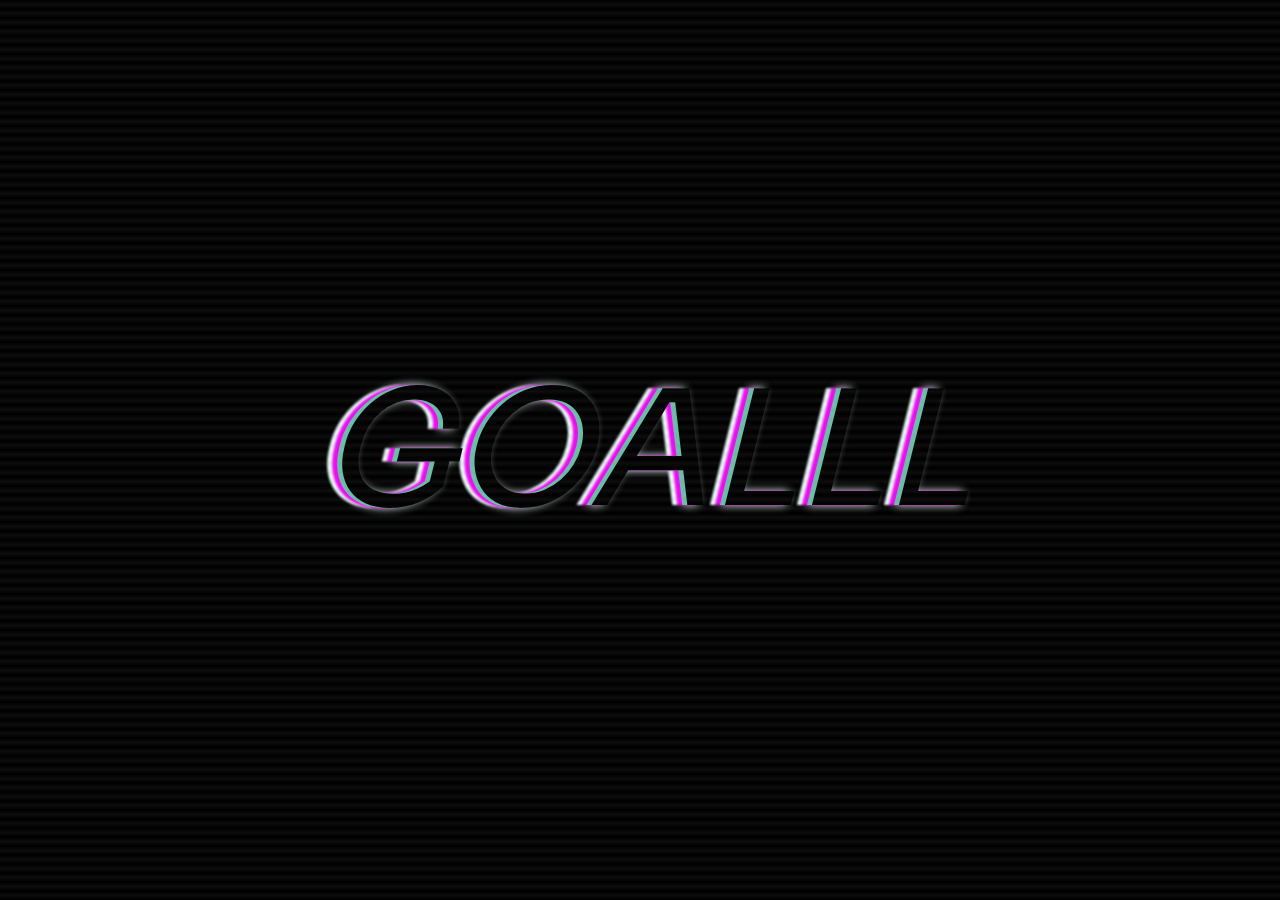
<file: spike-3.html>
<!DOCTYPE html>
<html lang="en">
<head>
  <meta charset="UTF-8">
  <meta name="viewport" content="width=device-width, initial-scale=1.0">
  <link rel="stylesheet" type="text/css" href="styles/styles.css"/>
  <title>Spike 3</title>
</head>
<body>
  <div class="container">
    <div class="glitch" data-text="GOALLL">GOALLL</div>
  </div>
  <div class="lines-background"></div>
</body>
</html>

<style>

@import url('https://fonts.googleapis.com/css2?family=Sora:wght@800&display=swap');


body {
  background: black;
  font-family: 'Sora', sans-serif;
  font-style: italic;
}

.container {
  position: absolute;
  transform: translate(-50%, -50%);
  top: 50%;
  left: 50%;
}

.glitch {
  color: black;
  position: relative;
  font-size: 10rem;
  text-shadow: 0 0 10px var(--hover-background-color);
  animation: liquid 2s infinite alternate-reverse;
}

.glitch::before {
  content: attr(data-text);
  position: absolute;
  left: -0.3rem;
  color: magenta;
  text-shadow: -5px 0 var(--hover-background-color);
  animation: liquid 2s infinite alternate-reverse;
  filter: blur(1px);
}

.glitch::after {
  content: attr(data-text);
  position: absolute;
  left: 0.3rem;
  text-shadow: -5px 0 var(--button-background-color);
}

@keyframes liquid {
  0%, 50% {
    transform: scaleY(3);
  }
  10% {
    transform: scaleY(5);
  }
  30% {
    transform: scaleY(1);
  }
}

/* @keyframes glitch {
  3% {
    clip-path: inset(9px 0 11px 0);
  }
  5% {
    clip-path: inset(95px 0 5px 0);
  }
  10% {
    clip-path: inset(49px 0 5px 0);
  }
  13% {
    clip-path: inset(67px 0 4px 0);
  }
  15% {
    clip-path: inset(27px 0 40px 0);
  }
  20% {
    clip-path: inset(68px 0 21px 0);
  }
  23% {
    clip-path: inset(39px 0 37px 0);
  }
  25% {
    clip-path: inset(40px 0 15px 0);
  }
  30% {
    clip-path: inset(25px 0 34px 0);
  }
  33% {
    clip-path: inset(25px 0 25px 0);
  }
  35% {
    clip-path: inset(4px 0 84px 0);
  }
  40% {
    clip-path: inset(92px 0 4px 0);
  }
  43% {
    clip-path: inset(49px 0 5px 0);
  }
  45% {
    clip-path: inset(86px 0 3px 0);
  }
  50% {
    clip-path: inset(57px 0 25px 0);
  }
  53% {
    clip-path: inset(37px 0 19px 0);
  }
  55% {
    clip-path: inset(90px 0 9px 0);
  }
  60% {
    clip-path: inset(67px 0 15px 0);
  }
  63% {
    clip-path: inset(23px 0 61px 0);
  }
  65% {
    clip-path: inset(96px 0 5px 0);
  }
  70% {
    clip-path: inset(83px 0 14px 0);
  }
  73% {
    clip-path: inset(34px 0 16px 0);
  }
  75% {
    clip-path: inset(94px 0 7px 0);
  }
  80% {
    clip-path: inset(24px 0 12px 0);
  }
  83% {
    clip-path: inset(79px 0 6px 0);
  }
  85% {
    clip-path: inset(46px 0 20px 0);
  }
  90% {
    clip-path: inset(50px 0 42px 0);
  }
  93% {
    clip-path: inset(58px 0 33px 0);
  }
  95% {
    clip-path: inset(36px 0 6px 0);
  }
  100% {
    clip-path: inset(22px 0 29px 0);
  }
} */

.lines-background {
  overflow: hidden;
  mix-blend-mode: difference;
}

.lines-background::before {
  content: "";
  position: absolute;
  width: 100%;
  height: 100%;
  top: 0;
  left: 0;
  background: repeating-linear-gradient(to bottom, transparent 0%, rgba(255, 255, 255, 0.05), transparent 1%);
}

</style>
</file>
<file: styles/styles.css>
/* --GLOBAL-- */

*, *::before, *::after {
    margin: 0;
    padding: 0;
    /* box-sizing: border-box; */
}

:root {
    /* COLORS */
    --background-color: #F4F5FA;
    --input-background-color: #FFFFFF;
    --element-background-color: #FFFFFF;
    --primary-font-color: #444D7B;
    --button-background-color: #63C6A7;
    --button-font-color: #FFFFFF;
    --selected-background-color: #D6DCFF;
    --hover-background-color: #E7FFF7;
    --bio-player-font-color: #C3C3C3;
    --sub-text-color: #D8D6D6;

    /* FONTS */
    --primary-font-family: 'Sora', sans-serif;
    --secondary-font-family: 'Quicksand', sans-serif;
    --tertiary-font-family: 'Inter', sans-serif;

    /* BOX SHADOW */
    --box-shadow: rgba(0, 0, 0, 0.24) 0px 3px 8px;
  }


body{
    background-color: var(--background-color);
}  

main{
    padding: 6rem 3.5rem;
}

header{
    display: flex;
    flex-direction: column;
    gap: 0.5rem;
    margin-bottom: 2rem;
}

input, textarea{
    outline: none;
    padding: 2vh;
    border-radius: 20px;
    border: none;
    box-shadow: var(--box-shadow);
}

input[type="text"], 
input[type="number"], 
input[type="date"],
input[type="search"], 
textarea{
    font-size: 1.2rem;
    font-family: var(--tertiary-font-family);
    color: var(--primary-font-color)
}

textarea::placeholder,
input::placeholder{
    font-size: 1.2rem;
    font-style: italic;
    font-family: var(--tertiary-font-family);
    font-weight: 300;
    color: var(--primary-font-color);
}

button{
    background-color: var(--button-background-color);
    color: var(--button-font-color);
    border-radius: 25px;
    padding: 0.7rem 1.2rem;
    cursor: pointer;
    border: none;
    font-family: var(--secondary-font-family);
    font-weight: 700;
    font-size: 1rem;
}

a{
    text-decoration: none;
}

h1, 
h2 {
    font-family: var(--primary-font-family);
    font-size: clamp(1rem, 4.2vw, 4rem);
    font-weight: 800;
    color: var(--primary-font-color);
}

p {
    font-family: var(--secondary-font-family);
    font-size: 1.2rem;
    font-weight: 400;
    color: var(--primary-font-color);
    line-height: 2rem;
}

.subtitle-large{
    font-family: var(--primary-font-family);
    font-size: clamp(0.8rem, 2vw, 3.5rem);
    font-weight: 800;
    color: var(--primary-font-color);
}

.subtitle-medium {
    font-family: var(--secondary-font-family);
    font-size: clamp(0.7rem, 2vw, 3rem);
    font-weight: 400;
    color: var(--primary-font-color);
    margin-bottom: 0.5rem;
}

.subtitle-small {
    font-family: var(--secondary-font-family);
    font-size: clamp(0.6rem, 1.5vw, 2.5rem);
    font-weight: 400;
    color: var(--primary-font-color);
}


/* Index */

section{
    padding: 10rem;
}

h1{
    margin-bottom: 2rem;
}

ul{
    padding: 1rem;
}

a{
    padding: 0.5rem;
}
</file>
